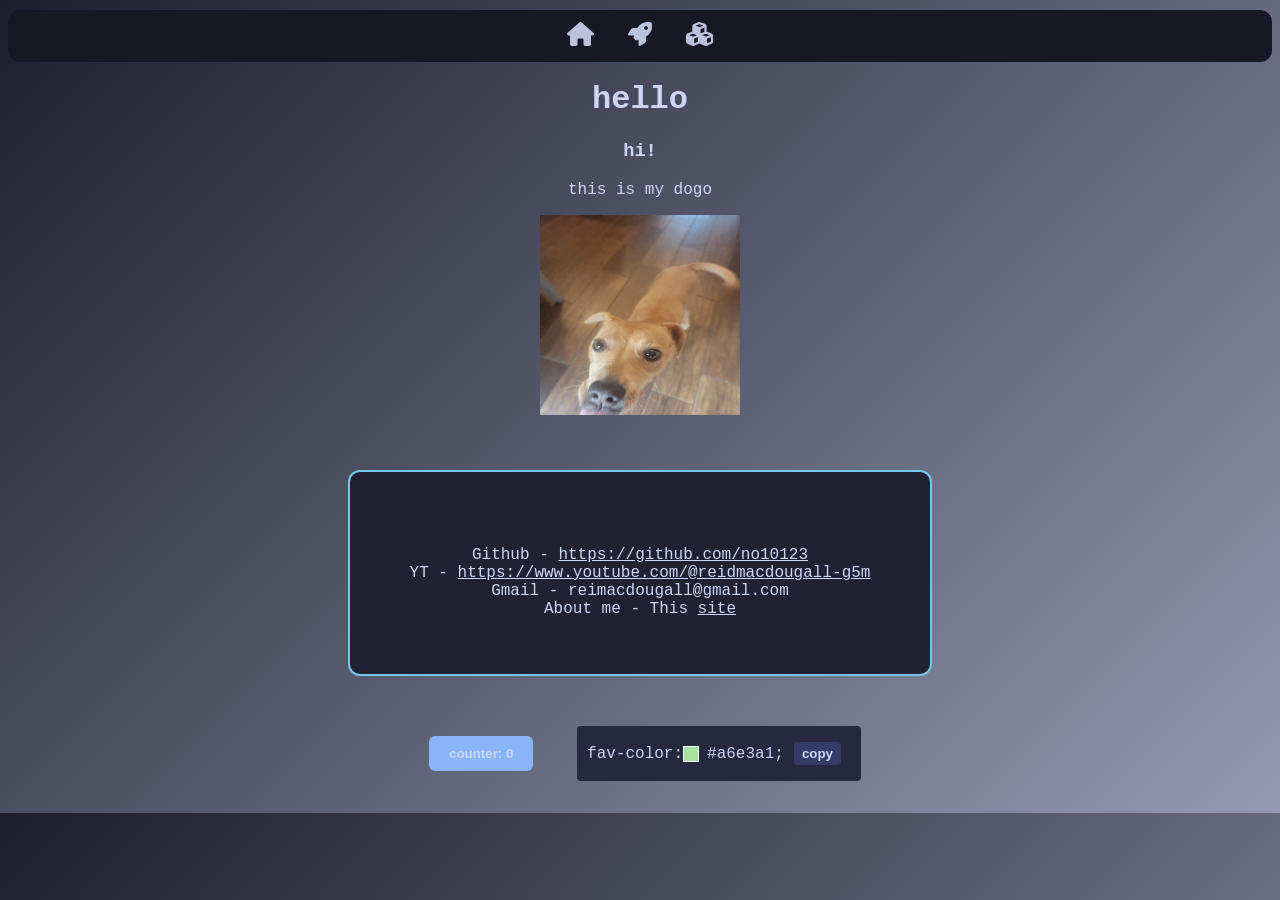
<file: index.html>
<!DOCTYPE html>
<html lang="en">
<head>
    <meta charset="UTF-8">
    <meta name="viewport" content="width=device-width, initial-scale=1.0">
    <title>main menu</title>
    <link rel="stylesheet" href="https://cdnjs.cloudflare.com/ajax/libs/font-awesome/6.4.0/css/all.min.css">
    <link rel="stylesheet" href="style.css">
    <link rel="icon" type="image/x-icon" href="favicon.png">

</head>
<body class="home">
    <nav>
        <a href="index.html" class="nav-btn"><i class="fa-solid fa-house"></i></a>
        <a href="projects.html" class="nav-btn"><i class="fa-solid fa-rocket"></i></a>
        <a href="about.html" class="nav-btn"><i class="fa-solid fa-cubes"></i></a>
    </nav>
    <h1>hello</h1>
    <h3>hi!</h3>
    <p> this is my dogo </p>
    <img class="simg" src="dog.jpg" id="Img" onclick="spin()">
    <div id="container">
        <p>
            <br>Github              - <a href="https://github.com/no10123">https://github.com/no10123</a>
            <br>YT                  - <a href="https://www.youtube.com/@reidmacdougall-g5m">https://www.youtube.com/@reidmacdougall-g5m</a>
            <br>Gmail               - reimacdougall@gmail.com
            <br>About me            - This <a href="about.html">site</a>
        </p>
    </div>
    <button id="counter" onclick="counter()">counter: 0</button>
    <div class="fav-color-container">
        <span class="color-text">fav-color: </span>
        <span class="color-box" style="background-color: #a6e3a1;"></span>
        <span class="color-text">#a6e3a1;</span>
        <button id="copy" onclick="copyColor()">copy</button>
    </div>
    <script src="index.js"></script>
</body>
</html>
</file>
<file: style.css>
:root {
    --rosewater: #f5e0dc;
    --flamingo: #f2cdcd;
    --pink: #f5c2e7;
    --mauve: #cba6f7;
    --red: #f38ba8;
    --maroon: #eba0ac;
    --peach: #fab387;
    --yellow: #f9e2af;
    --green: #a6e3a1;
    --teal: #94e2d5;
    --sky: #89b4fa;
    --sapphire: #74c7ec;
    --blue: #89b4fa;
    --lavender: #b4befe;
    --text: #cdd6f4;
    --subtext1: #bac2de;
    --subtext0: #a6adc8;
    --overlay2: #9399b2;
    --overlay1: #7f849c;
    --overlay0: #6c7086;
    --surface2: #313244;
    --surface1: #212134;
    --surface0: #1e1e2e;
    --base: #1e1e2e;
    --mantle: #181825;
    --crust: #11111b;
}

.simg {
    width: 200px;
    height: 200px;
    cursor: pointer;
    transition: transform 0.8s ease-in-out;
}

body {
    background: linear-gradient(135deg, var(--surface0), var(--overlay2));
    color: var(--text);
    font-family: 'Courier New', Courier, monospace;
}

.home {
    text-align: center;
}

h1 {
    color: var(--text);
}

p {
    color: var(--text);
}

.nav-btn {
    background: transparent;
    border: none;
    color: var(--subtext1, #a6adc8);
    font-size: 24px;
    cursor: pointer;
    padding: 12px;
    border-radius: 12px;
    transition: all 0.2s ease;
}

.nav-btn:hover {
    color: var(--text, #cdd6f4);
    background: rgba(8, 7, 8, 0.696);
}

.nav-btn.active {
    color: #ffffff;
}

nav {
    background-color: var(--mantle);
    padding: 12px;
    border-radius: 12px;
    position: sticky;
    top: 10px;
    z-index: 100;
}

ul {
    color: var(--text);
}

.fav-color-container {
    display: inline-flex;
    align-items: center;
    background-color: #25283f;
    padding: 6px 10px;
    border-radius: 4px;
    font-family: 'Courier New', Courier, monospace;
    color: #cad3f5;
    margin: 0 0 24px 24px;
}

.color-box {
    display: inline-block;
    width: 14px;
    height: 14px;
    margin-right: 8px;
    border: 1px solid #ffffff;
}

#copy {
    color: var(--text);
    background-color: #353b67;
    border-radius: 4px;
    border: none;
    padding: 4px 8px;
    margin-left: 10px;
}


a {
    color: var(--text);
}

a:hover {
    color: var(--subtext1);
    text-decoration: underline;
}

a:visited {
    color: var(--base);
}

canvas {
    position: absolute;
    pointer-events: none;
}

button {
    background-color: var(--blue);
    color: var(--text);
    border: none;
    padding: 10px 20px;
    margin: 10px;
    cursor: pointer;
    font-weight: bold;
    border-radius: 6px;
    transition: transform 0.2s;
}

button:hover {
    transform: scale(1.05);
}

#container {
    display: flex;
    flex-direction: column;
    align-items: center;
    justify-content: center;

    padding: 40px;
            
    margin: 50px auto; 
    max-width: 500px;
    border: 2px solid var(--sapphire);
    border-radius: 12px;
    background-color: var(--surface1);
}
</file>
